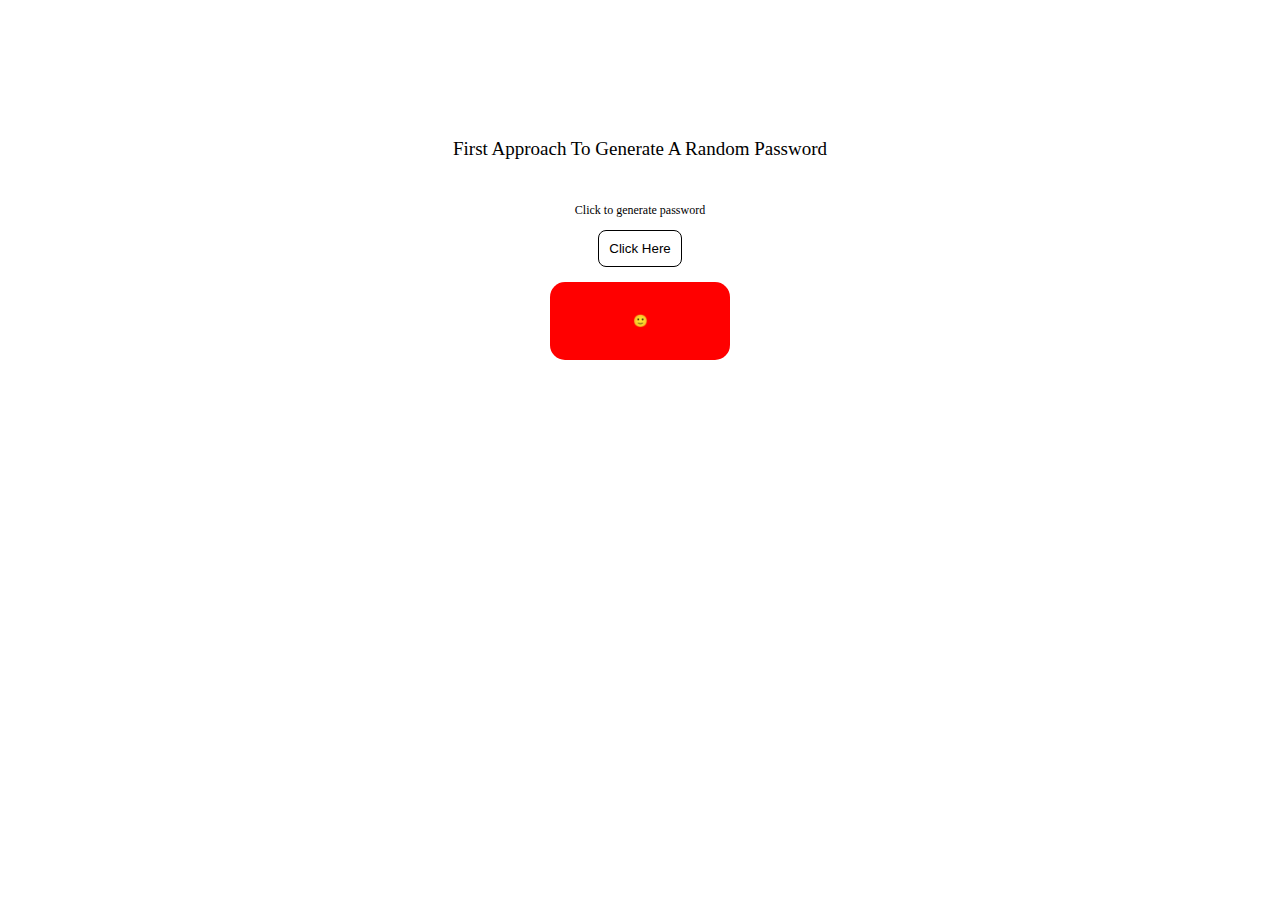
<file: index.html>
<!DOCTYPE html>
<html lang="en">
<head>
    <meta charset="UTF-8">
    <meta http-equiv="X-UA-Compatible" content="IE=edge">
    <meta name="viewport" content="width=device-width, initial-scale=1.0">
    <link rel="stylesheet" href="styles.css">
    <title>Random Password Generator</title>
</head>
<body>
    <!------------------------- First Approach -------------------------->
    <div id="firstApproach">
        <h5>First Approach To Generate A Random Password</h5>

        <p>Click to generate password</p>
        <button onclick="gfg_Run()">Click Here</button>
        <div id="page1">
            <p id="geeks"> 🙂 </p>
        </div>
        <script>
            var el_down = document.getElementById("geeks");
            /*-- Function to generate random password---*/
            function generateP(){
                var pass = "";
                var str = "ABCDEFGHIJKLMNOPQRSTUVWXYZ" + "abcdefghijklmnopqrstuvwxtz0123456789@#&*!^%";
    
                for(let i = 1; i <= 8; i++){
                    var char = Math.floor(Math.random() * str.length + 1);
                    pass += str.charAt(char);
                }
                return pass;
            }
    
            function gfg_Run(){
                el_down.innerHTML = generateP();
            }
        </script>
    </div>  
</body>
</html>
</file>
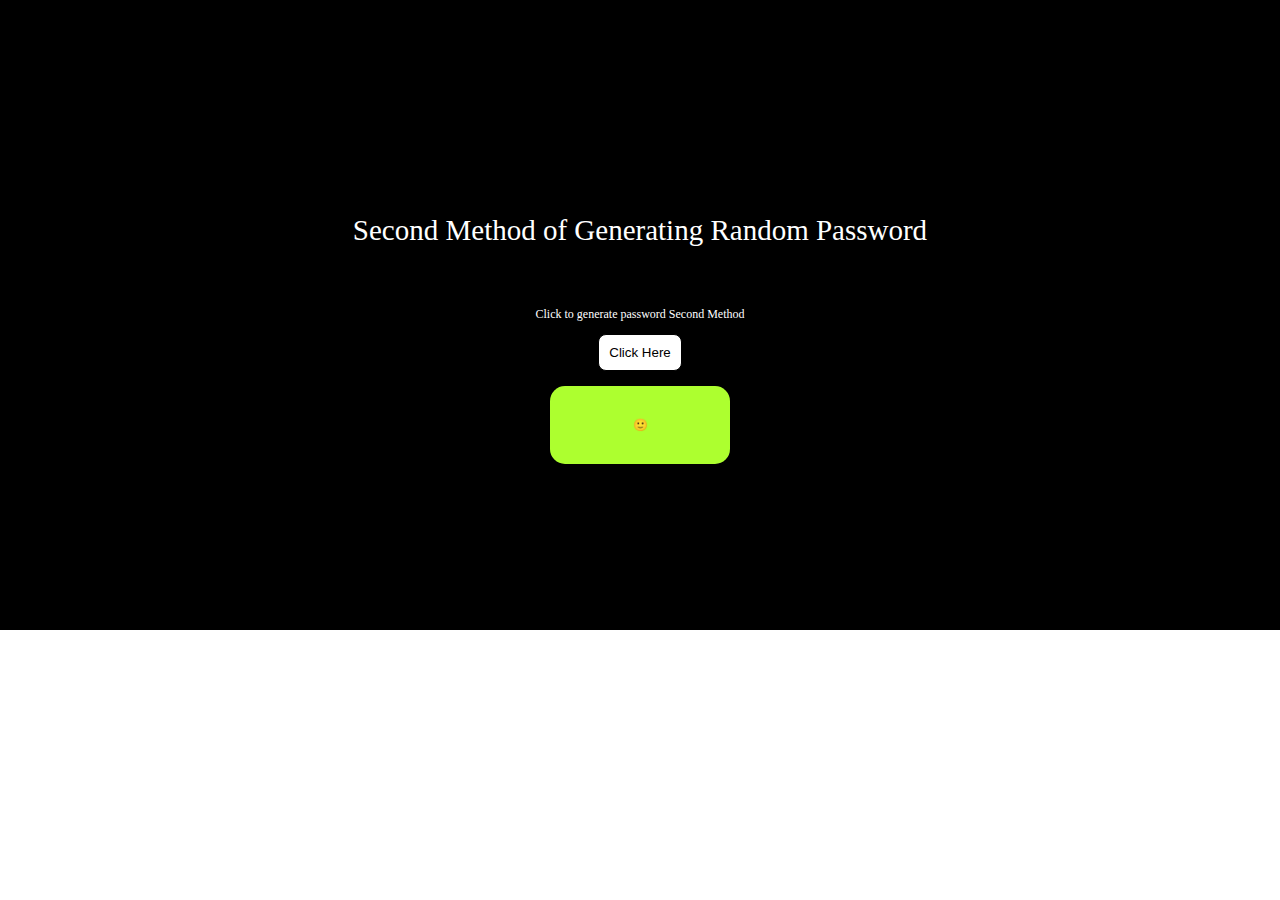
<file: index1.html>
<!DOCTYPE html>
<html lang="en">
<head>
    <meta charset="UTF-8">
    <meta http-equiv="X-UA-Compatible" content="IE=edge">
    <meta name="viewport" content="width=device-width, initial-scale=1.0">
    <link rel="stylesheet" href="styles1.css">
    <title>Generate Random Password</title>
</head>
<body>
    <!------------------------- Second Approach --------------------------->
    <div id="secondApproach">
        <h5>Second Method of Generating Random Password</h5>
        <p>Click to generate password Second Method</p>
        <button onclick="generatePass()">Click Here</button>
        <div id="page2">
            <p id="geeks2"> 🙂 </p>
        </div>
        <script>
          var el_down = document.getElementById("geeks2");
    
          function generatePass(){
            el_down.innerHTML = Math.random().toString(36).slice(2) + Math.random().toString(36).toUpperCase().slice(2);
          }
        </script>

    </div>

    
</body>
</html>
</file>
<file: styles.css>
#firstApproach {
  background-color: #fff;
  height: 50vh;
  width: 100%;
  display: flex;
  flex-direction: column;
  justify-content: center;
  align-items: center;
}
#firstApproach h5 {
  font-size: 19px;
  font-family: "Poppins";
  font-weight: 300;
}
#firstApproach p {
  font-size: 12px;
}
#firstApproach button {
  padding: 10px;
  border: 1px solid black;
  border-radius: 8px;
  background-color: transparent;
  color: black;
}
#page1 {
  display: flex;
  justify-content: center;
  align-items: center;
  text-align: center;
  background-color: red;
  color: black;
  width: 100px;
  margin-top: 15px;
  padding: 20px 40px;
  border-radius: 15px;
  font-family: "Franklin Gothic Medium", "Arial Narrow", Arial, sans-serif;
  font-size: 50px;
}
#geeks {
  color: #fff;
}
</file>
<file: styles1.css>
/*-------------Second Method------------*/
body {
  margin: 0;
  padding: 0;
  box-sizing: border-box;
}
#secondApproach {
  background-color: #000;
  color: #fff;
  height: 70vh;
  width: 100%;
  display: flex;
  flex-direction: column;
  justify-content: center;
  align-items: center;
}
#secondApproach h5 {
  font-size: 29px;
  font-weight: 300;
  font-family: "Poppins";
}
#secondApproach p {
  font-size: 12px;
}
#secondApproach button {
  padding: 10px;
  border: 1px solid black;
  border-radius: 8px;
  background-color: white;
  color: black;
  cursor: pointer;
}
#secondApproach button:hover {
  background-color: black;
  color: white;
  border: 1px solid white;
}
#page2 {
  width: 100px;
  background-color: greenyellow;
  margin-top: 15px;
  display: flex;
  justify-content: center;
  text-align: center;
  align-items: center;
  padding: 20px 40px;
  border-radius: 15px;
  font-family: "Franklin Gothic Medium", "Arial Narrow", Arial, sans-serif;
  font-size: 50px;
  color: red;
}
</file>
